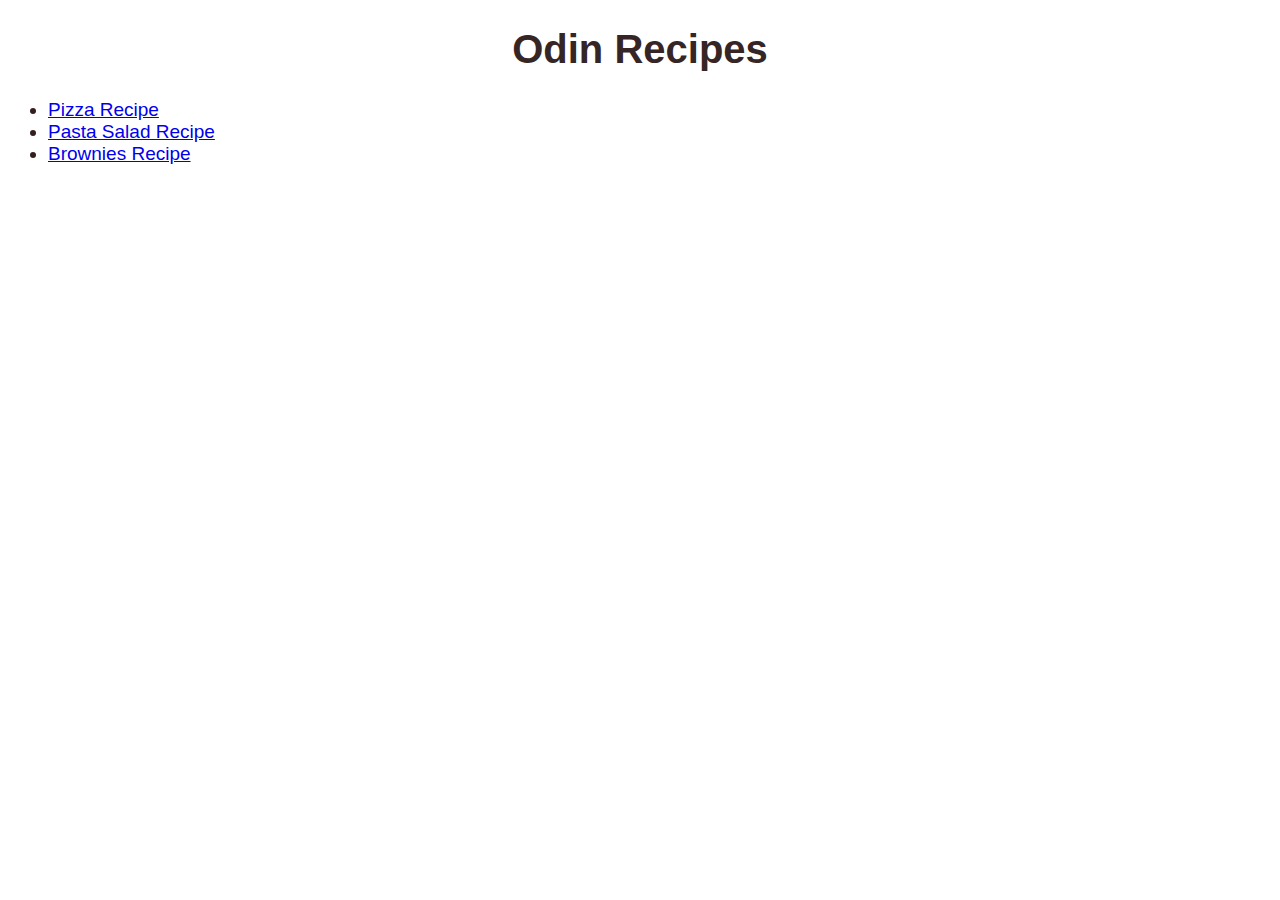
<file: index.html>
<!DOCTYPE html>
<html lang="en">
<head>
  <meta charset="UTF-8">
  <link rel="stylesheet" href="./style.css">
  <title>Recipes</title>
</head>
<body>
  <h1 class="recipe-title">Odin Recipes</h1>
  <ul>
    <li><a href="./recipes/pizza.html" target="_blank"
    rel="noopener noreferrer">Pizza Recipe</a></li>
    <li><a href="./recipes/pasta.html" target="_blank"
    rel="noopener noreferrer">Pasta Salad Recipe</a></li>
    <li><a href="./recipes/brownies.html" target="_blank"
      rel="noopener noreferrer">Brownies Recipe</a></li>
  </ul>
</body>
</html>
</file>
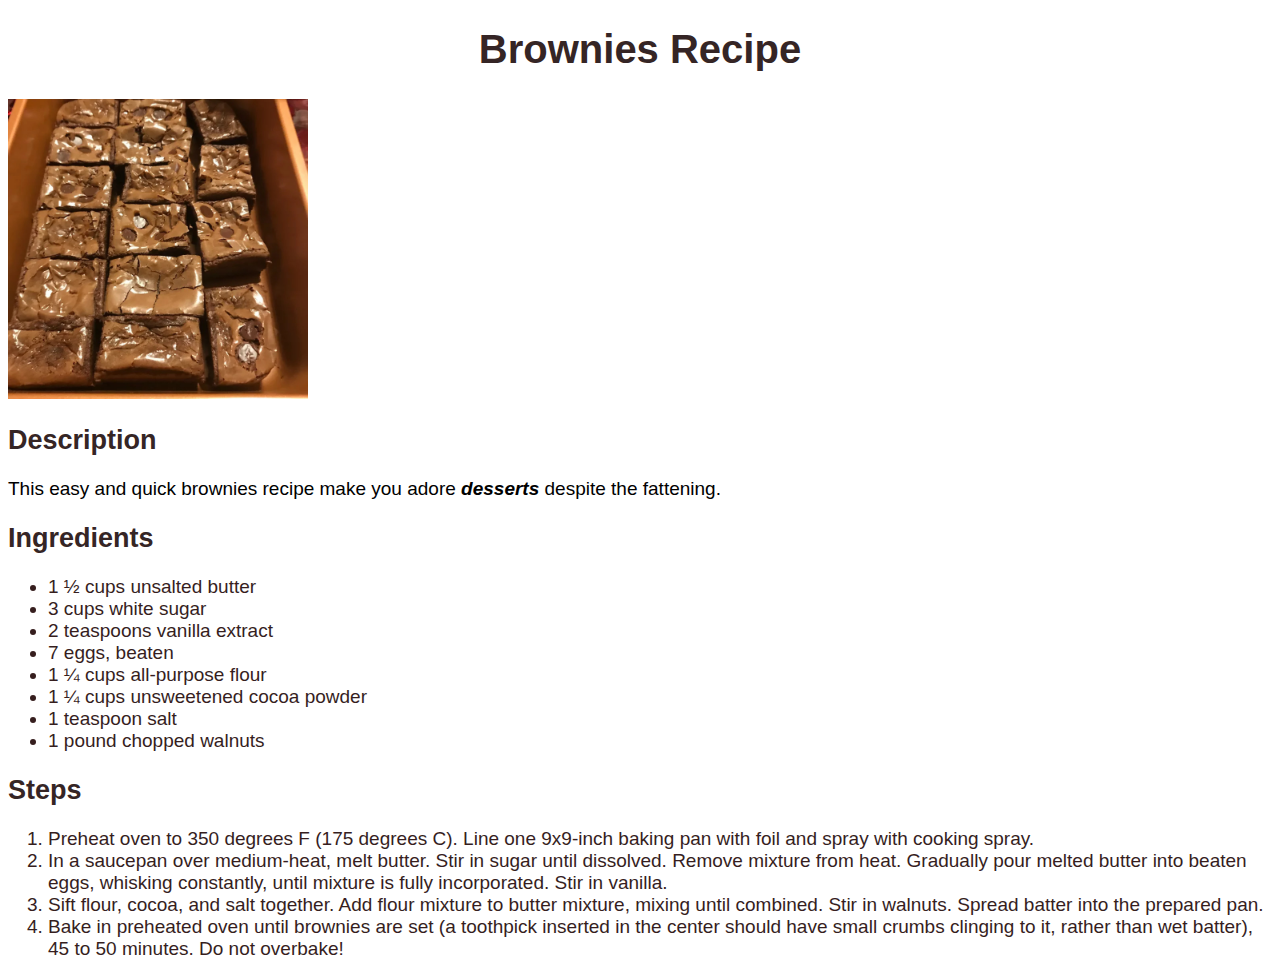
<file: recipes/brownies.html>
<!DOCTYPE html>
<html lang="en">
<head>
  <meta charset="UTF-8">
  <title>Brownies</title>
  <link rel="stylesheet" href="../style.css">
</head>
<body>
  <h1 class="recipe-title">Brownies Recipe</h1>
  <img src="../images/brownies.jpg" alt="Brownies" width="300">
  <h2>Description</h2>
  <p>
    This easy and quick brownies recipe make you adore <strong><em>desserts</em>
    </strong>despite the fattening.
  </p>
  <h2>Ingredients</h2>
  <ul>
    <li>1 ½ cups unsalted butter</li>
    <li>3 cups white sugar</li>
    <li>2 teaspoons vanilla extract</li>
    <li>7 eggs, beaten</li>
    <li>1 ¼ cups all-purpose flour</li>
    <li>1 ¼ cups unsweetened cocoa powder</li>
    <li>1 teaspoon salt</li>
    <li>1 pound chopped walnuts</li>
  </ul>
  <h2>Steps</h2>
  <ol>
    <li>Preheat oven to 350 degrees F (175 degrees C). Line one 9x9-inch baking 
        pan with foil and spray with cooking spray.
    </li>
    <li>In a saucepan over medium-heat, melt butter. Stir in sugar until 
        dissolved. Remove mixture from heat. Gradually pour melted butter into 
        beaten eggs, whisking constantly, until mixture is fully incorporated. 
        Stir in vanilla.
    </li>
    <li>Sift flour, cocoa, and salt together. Add flour mixture to butter 
        mixture, mixing until combined. Stir in walnuts. Spread batter into the 
        prepared pan.
    </li>
    <li>
        Bake in preheated oven until brownies are set (a toothpick inserted in 
        the center should have small crumbs clinging to it, rather than wet 
        batter), 45 to 50 minutes. Do not overbake!
    </li>
  </ol>
</body>
</html>
</file>
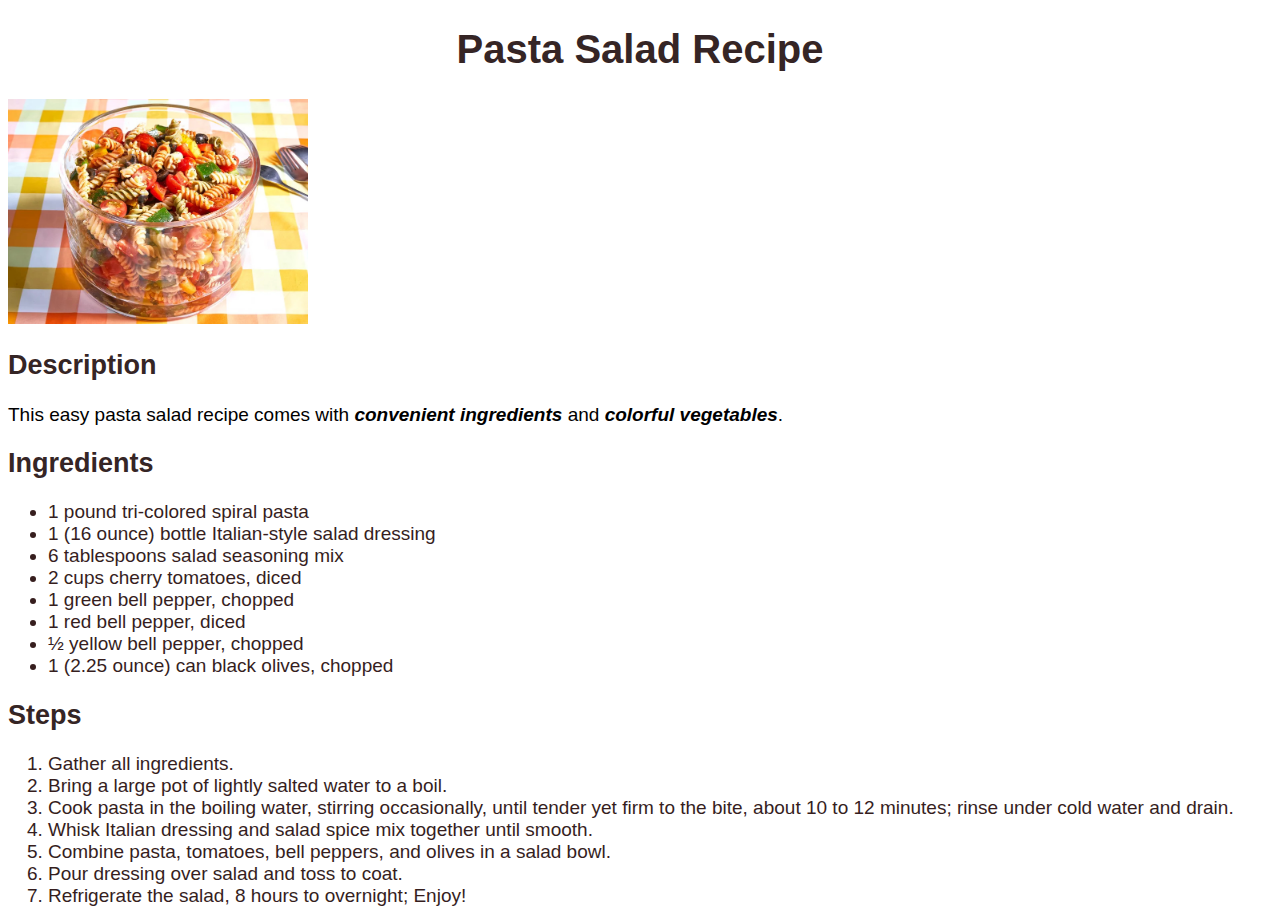
<file: recipes/pasta.html>
<!DOCTYPE html>
<html lang="en">
<head>
  <meta charset="UTF-8">
  <title>Pasta Salad</title>
  <link rel="stylesheet" href="../style.css">
</head>
<body>
  <h1 class="recipe-title">Pasta Salad Recipe</h1>

  <img src="../images/pasta.jpg" alt="Pasta Salad" width="300">
  <h2>Description</h2>
  <p>
    This easy pasta salad recipe comes with <strong><em>convenient
    ingredients</em></strong> and <strong><em>colorful vegetables</em></strong>.
  </p>
  <h2>Ingredients</h2>
  <ul>
    <li>1 pound tri-colored spiral pasta</li>
    <li>1 (16 ounce) bottle Italian-style salad dressing</li>
    <li>6 tablespoons salad seasoning mix</li>
    <li>2 cups cherry tomatoes, diced</li>
    <li>1 green bell pepper, chopped</li>
    <li>1 red bell pepper, diced</li>
    <li>½ yellow bell pepper, chopped</li>
    <li>1 (2.25 ounce) can black olives, chopped</li>
  </ul>
  <h2>Steps</h2>
  <ol>
    <li>Gather all ingredients.</li>
    <li>Bring a large pot of lightly salted water to a boil.</li>
    <li> Cook pasta in the boiling water, stirring occasionally, until tender 
        yet firm to the bite, about 10 to 12 minutes; rinse under cold water 
        and drain.</li>
    <li>Whisk Italian dressing and salad spice mix together until smooth.</li> 
    <li>Combine pasta, tomatoes, bell peppers, and olives in a salad bowl.</li>
    <li>Pour dressing over salad and toss to coat.</li> 
    <li>Refrigerate the salad, 8 hours to overnight; Enjoy!</li>
  </ol>
</body>
</html>
</file>
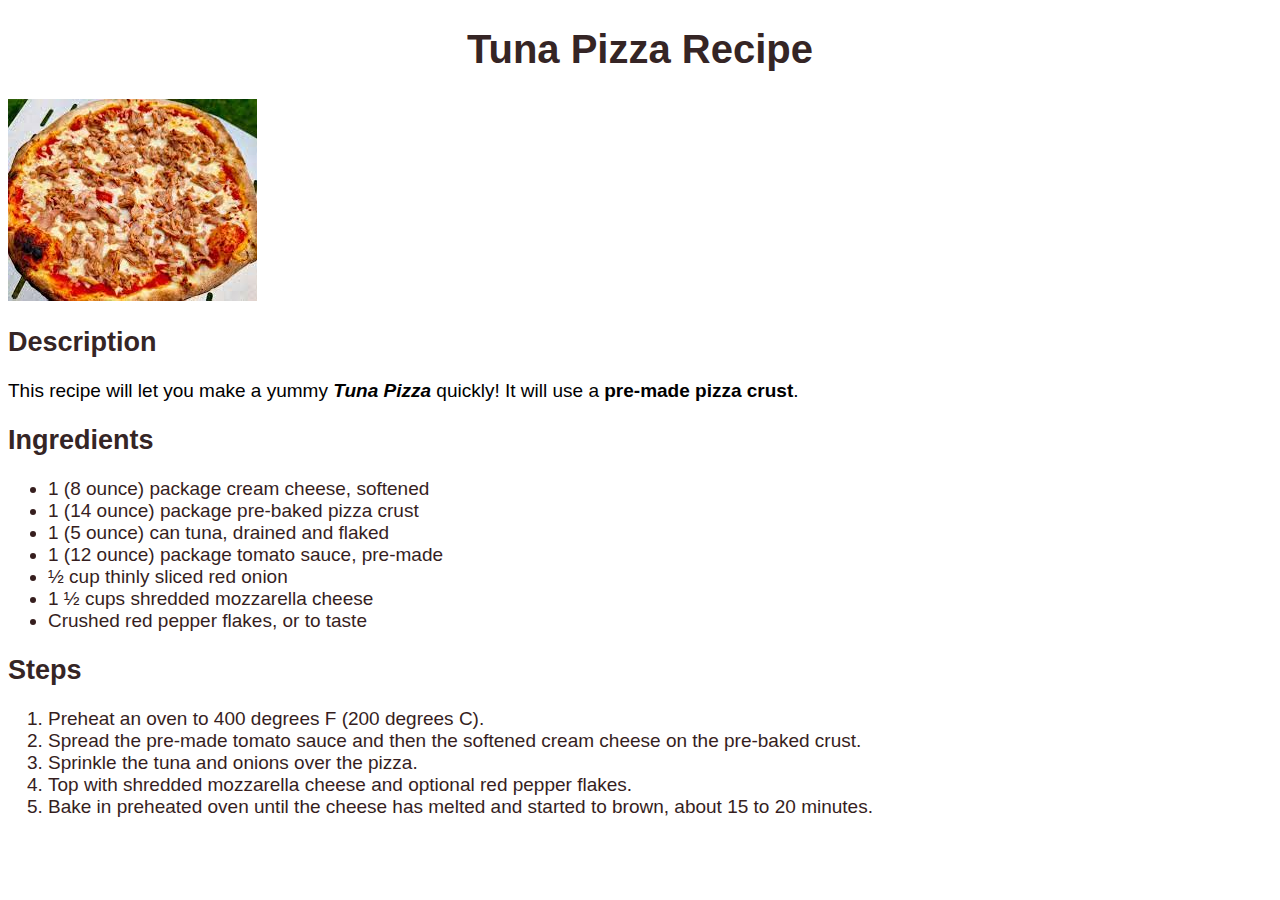
<file: recipes/pizza.html>
<!DOCTYPE html>
<html lang="en">
<head>
  <meta charset="UTF-8">
  <title>Tuna Pizza</title>
  <link rel="stylesheet" href="../style.css">
</head>
<body>
  <h1 class="recipe-title">Tuna Pizza Recipe</h1>

  <img src="../images/pizza.jpg" alt="Tuna Pizza">
  <h2>Description</h2>
  <p>
    This recipe will let you make a yummy <strong><em>Tuna Pizza</em></strong>
    quickly! It will use a <strong>pre-made pizza crust</strong>.
  </p>
  <h2>Ingredients</h2>
  <ul>
    <li>1 (8 ounce) package cream cheese, softened</li>
    <li>1 (14 ounce) package pre-baked pizza crust</li>
    <li>1 (5 ounce) can tuna, drained and flaked</li>
    <li>1 (12 ounce) package tomato sauce, pre-made</li>
    <li>½ cup thinly sliced red onion</li>
    <li>1 ½ cups shredded mozzarella cheese</li>
    <li>Crushed red pepper flakes, or to taste</li>
  </ul>
  <h2>Steps</h2>
  <ol>
    <li>Preheat an oven to 400 degrees F (200 degrees C).</li>
    <li>Spread the pre-made tomato sauce and then the softened cream cheese on 
      the pre-baked crust.</li>
    <li>Sprinkle the tuna and onions over the pizza.</li>
    <li>Top with shredded mozzarella cheese and optional red pepper flakes.</li>
    <li>Bake in preheated oven until the cheese has melted and started to brown, 
      about 15 to 20 minutes.</li>
  </ol>
</body>
</html>
</file>
<file: style.css>
body {
    font-family: Arial, Verdana, sans-serif;
}

.recipe-title {
    text-align: center;
    font-size: 40px;
    color: rgb(53, 37, 37);
}

h2 {
    text-align: left;
    font-size: 27px;
    color: rgb(53, 37, 37);
}

p,li {
    font-size: 19px; 
}

li {
    color: rgb(54, 30, 30);
}
</file>
